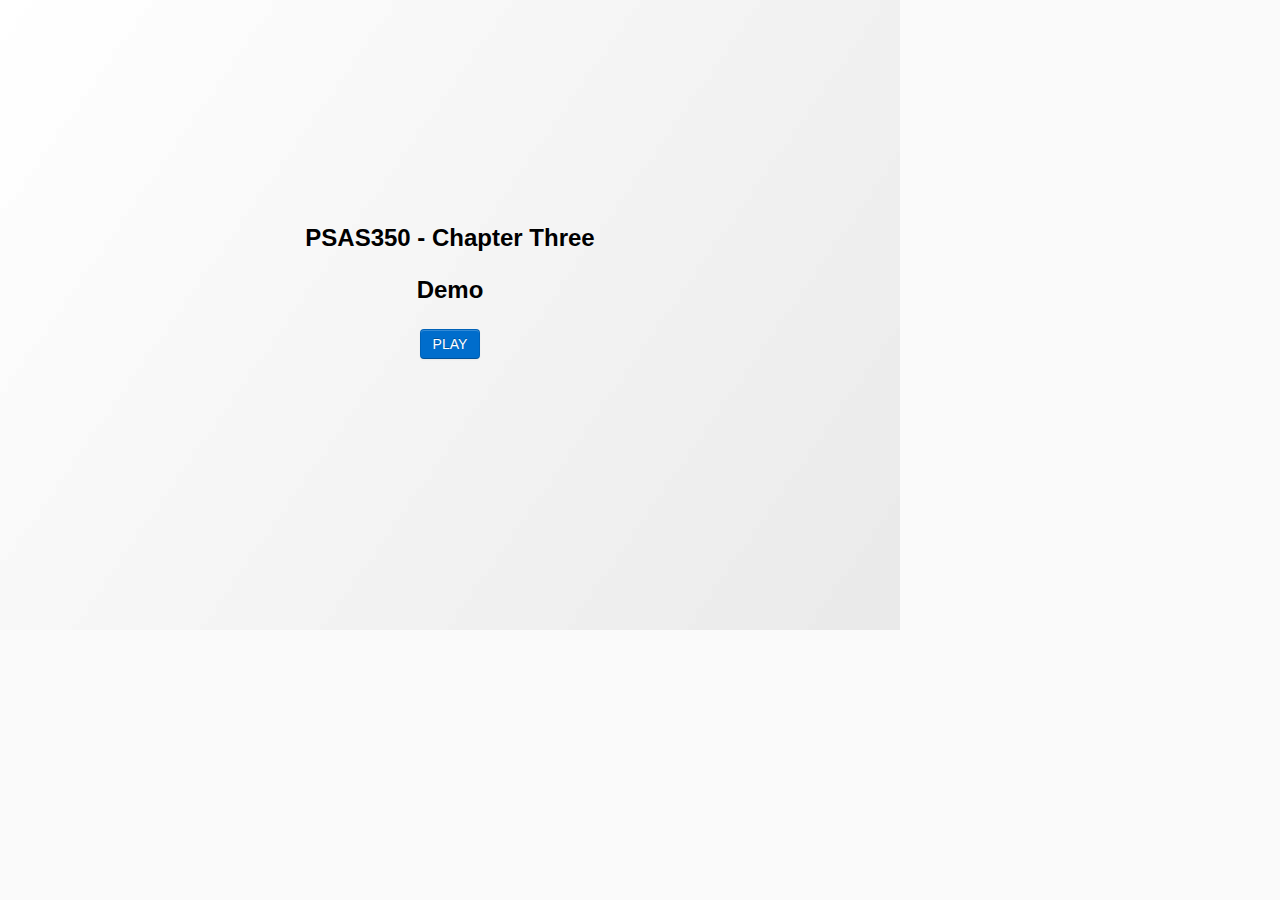
<file: version1/index.html>
<!DOCTYPE HTML>
<html>
<head>
<meta charset="UTF-8">
<title>Storybook+</title>
<link href="assets/css/storybookPlus.css" rel="stylesheet" type="text/css" media="all" />
<link href="assets/css/fancybox/jquery.fancybox.min.css" rel="stylesheet" type="text/css" media="screen" />
<link href="assets/css/browser-detection.min.css" rel="stylesheet" type="text/css" />
<link href="assets/htmlPlayer/mediaelementplayer.min.css" rel="stylesheet" />
</head>
<body>
<noscript>
<h1>JavaScript is disabled.</h1>
<p>For full functionality of this web page, it is necessary to enable JavaScript.<br /><a href="http://www.enable-javascript.com/" target="_blank">Instructions on how to enable JavaScript in your web browser.</a></p>
</noscript>
<div id="storybook_plus_wrapper">
    <div id="errorMsg"></div>
    <div id="player">
        <header><span id="lessonTitle"></span><span id="instructorName"></span><span><a id="info" class="infoIcn" href="#profile"></a></span></header>
        <div id="content">
            <div id="slideNote">
                <div id="slide" class="loading"></div>
                <div id="note"></div>
                <div id="control"><span id="leftBtn"></span><span id="rightBtn"></span><span id="currentStatus"></span><span id="fontMinusBtn"></span><span id="fontSizeIndicator"></span><span id="fontPlusBtn"></span></div>
            </div>
            <div id="toc">
                <ol id="selectable">
                </ol>
            </div>
        </div>
        <div style="display:none">
            <div id="profile">
                <div id="photo"></div>
                <div id="bio"></div>
            </div>
        </div>
    </div>
</div>
<script src="assets/scripts/jquery-1.8.3.min.js" type="text/javascript"></script> 
<script src="assets/scripts/jquery-ui-1.8.18.custom.min.js" type="text/javascript"></script> 
<script src="assets/scripts/jquery.fancybox.pack.js" type="text/javascript"></script> 
<script src="assets/scripts/browser-detection.min.js"></script> 
<script src="assets/htmlPlayer/mediaelement-and-player.min.js"></script> 
<script src="assets/scripts/storybookPlus.js" type="text/javascript"></script>
</body>
</html>
</file>
<file: version1/assets/css/storybookPlus.css>
body {
	margin:0px;
	background-color:#FAFAFA;
	float: left;
	clear: both;
}
#storybook_plus_wrapper {
	position:relative;
	width:900px;
	/*height:auto;*/
	font-family:Arial, Helvetica, sans-serif;
	font-size:14px;
	line-height:17px;
	font-weight:normal;
	color:#000;
	/*margin:0 auto;*/
	float:left;
	clear: both;
}
#preloader {
	text-align:center;
}
#errorMsg {
	color:#f00;
}
#player {
	position:relative;
	display:none;
	float: left;
	clear: both;
}
#splash_screen {
	position:absolute;
	z-index:99;
	width:500px;
	height:230px;
	padding:200px;
	top:0;
	left:0;
	text-align:center;
	background-color:#ffffff;
	background-position:top left;
	background-repeat:no-repeat;
	cursor:pointer;
}
#splash_screen p {
	font-size:24px;
	line-height:28px;
	font-weight:bold;
}

#splash_screen .btn {
  -moz-border-bottom-colors: none;
  -moz-border-image: none;
  -moz-border-left-colors: none;
  -moz-border-right-colors: none;
  -moz-border-top-colors: none;
  border-radius: 4px 4px 4px 4px;
  border-style: solid;
  border-width: 1px;
  box-shadow: 0 1px 0 rgba(255, 255, 255, 0.2) inset, 0 1px 2px rgba(0, 0, 0, 0.05);
  cursor: pointer;
  display: inline-block;
  font-size: 14px;
  line-height: 20px;
  margin-bottom: 0;
  padding: 4px 12px;
  text-align: center;
  vertical-align: middle;
}

#splash_screen .btn.btn-danger {
  background-color: #DA4F49;
  background-image: -moz-linear-gradient(center top , #EE5F5B, #BD362F);
  background-repeat: repeat-x;
  border-color: rgba(0, 0, 0, 0.1) rgba(0, 0, 0, 0.1) rgba(0, 0, 0, 0.25);
  color: #FFFFFF;
  text-shadow: 0 -1px 0 rgba(0, 0, 0, 0.25);
}
#splash_screen .btn.btn-primary {
  background-color: #006DCC;
  background-image: -moz-linear-gradient(center top , #0088CC, #0044CC);
  background-repeat: repeat-x;
  border-color: rgba(0, 0, 0, 0.1) rgba(0, 0, 0, 0.1) rgba(0, 0, 0, 0.25);
  color: #FFFFFF;
  text-shadow: 0 -1px 0 rgba(0, 0, 0, 0.25);
}
header {
	width:870px;
	height:25px;
	color:#FFF;
	font-size:16px;
	font-weight:bold;
	padding-top:5px;
	padding-left:15px;
	padding-right:15px;
	background-color: #000000;
	background: #4c4c4c; /* Old browsers */
	background: -moz-linear-gradient(top, #4c4c4c 0%, #2c2c2c 50%, #000000 51%, #131313 100%); /* FF3.6+ */
	background: -webkit-gradient(linear, left top, left bottom, color-stop(0%, #4c4c4c), color-stop(50%, #2c2c2c), color-stop(51%, #000000), color-stop(100%, #131313)); /* Chrome,Safari4+ */
	background: -webkit-linear-gradient(top, #4c4c4c 0%, #2c2c2c 50%, #000000 51%, #131313 100%); /* Chrome10+,Safari5.1+ */
	background: -o-linear-gradient(top, #4c4c4c 0%, #2c2c2c 50%, #000000 51%, #131313 100%); /* Opera 11.10+ */
	background: -ms-linear-gradient(top, #4c4c4c 0%, #2c2c2c 50%, #000000 51%, #131313 100%); /* IE10+ */
	background: linear-gradient(top, #4c4c4c 0%, #2c2c2c 50%, #000000 51%, #131313 100%); /* W3C */
 	filter: progid:DXImageTransform.Microsoft.gradient( startColorstr='#4c4c4c', endColorstr='#131313', GradientType=0 ); /* IE6-9 */
}
header #lessonTitle {
	display:inline-block;
	width:410px;
	margin-right:15px;
	float:left;
}
header #instructorName {
	display:inline-block;
	width:410px;
	text-align:right;
	margin-right:15px;
	float:left;
}
header #instructorName a, header #instructorName a:visited, header #instructorName a:hover {
	color:#fff;
	text-decoration:none;
}
header .infoIcn {
	display:inline-block;
	width:20px;
	height:20px;
	background-image:url(../img/info.png);
	background-repeat:no-repeat;
	cursor:pointer;
}
header .infoIcn:active {
	background-position:-20px 0px;
}
#content {
	width:900px;
	/*height:auto;*/
	float: left;
	clear: both;
}
#slideNote {
	width:71.1%;
	float:left;
}
#slide {
	position:relative;
	width:100%;
	height:360px;
	/*border-left:1px solid #ccc;*/
	overflow:hidden;
}
#slide img{
	width:640px;
	height:360px;
}
#slide.loading {
	background:/*url(../img/spinner.gif) no-repeat center center,*/ #fff;
}
#magnifyIcon {
	display:none;
	position:absolute;
	width:40px;
	height:40px;
	bottom:10px;
	right:10px;
	background-image:url(../img/magnify.png);
	background-repeat:no-repeat;
	background-position:top left;
	cursor:pointer;
}
#toc {
	width:28.9%;
	height:599px;
	float:left;
	/*border-left:#ccc solid 1px;
	border-right:#ccc solid 1px;*/
	border-bottom:#ccc solid 1px;
	background-color:#fff;
	overflow:auto;
}
#control {
	width:100%;
	height:38px;
	float:left;
	border-top:#CCC solid 1px;
	border-bottom:#CCC solid 1px;
	/*border-left:#CCC solid 1px;*/
	background-color: #ffffff; /* Old browsers */
	background: -moz-linear-gradient(top, #ffffff 0%, #ffffff 24%, #dddddd 100%); /* FF3.6+ */
	background: -webkit-gradient(linear, left top, left bottom, color-stop(0%, #ffffff), color-stop(24%, #ffffff), color-stop(100%, #dddddd)); /* Chrome,Safari4+ */
	background: -webkit-linear-gradient(top, #ffffff 0%, #ffffff 24%, #dddddd 100%); /* Chrome10+,Safari5.1+ */
	background: -o-linear-gradient(top, #ffffff 0%, #ffffff 24%, #dddddd 100%); /* Opera 11.10+ */
	background: -ms-linear-gradient(top, #ffffff 0%, #ffffff 24%, #dddddd 100%); /* IE10+ */
	background: linear-gradient(top, #ffffff 0%, #ffffff 24%, #dddddd 100%); /* W3C */
	filter: progid:DXImageTransform.Microsoft.gradient( startColorstr='#ffffff', endColorstr='#dddddd', GradientType=0 ); /* IE6-9 */
}
#rightBtn {
	display:block;
	float:left;
	width:10%;
	height:38px;
	/*border-right:#CCC solid 1px;
	background-image:url(../img/arrows.png);
	background-repeat: no-repeat;
	background-position: -40px top;*/
	background: url(../img/arrows.png) no-repeat -40px top,
		url(../img/border_line.png) no-repeat top right;
	cursor:pointer;
}
#rightBtn:active {
	background: url(../img/arrows.png) no-repeat -40px -40px, #dddddd; /* Old browsers */
	background: url(../img/arrows.png) no-repeat -40px -40px, -moz-linear-gradient(top, #dddddd 0%, #dddddd 24%, #ffffff 100%); /* FF3.6+ */
	background: url(../img/arrows.png) no-repeat -40px -40px, -webkit-gradient(linear, left top, left bottom, color-stop(0%, #dddddd), color-stop(24%, #dddddd), color-stop(100%, #ffffff)); /* Chrome,Safari4+ */
	background: url(../img/arrows.png) no-repeat -40px -40px, -webkit-linear-gradient(top, #dddddd 0%, #dddddd 24%, #ffffff 100%); /* Chrome10+,Safari5.1+ */
	background: url(../img/arrows.png) no-repeat -40px -40px, -o-linear-gradient(top, #dddddd 0%, #dddddd 24%, #ffffff 100%); /* Opera 11.10+ */
	background: url(../img/arrows.png) no-repeat -40px -40px, -ms-linear-gradient(top, #dddddd 0%, #dddddd 24%, #ffffff 100%); /* IE10+ */
	background: url(../img/arrows.png) no-repeat -40px -40px, linear-gradient(top, #dddddd 0%, #dddddd 24%, #ffffff 100%); /* W3C */
	filter: progid:DXImageTransform.Microsoft.gradient( startColorstr='#dddddd', endColorstr='#ffffff', GradientType=0 ); /* IE6-9 */
}
#leftBtn {
	display:block;
	float:left;
	width:10%;
	height:38px;
	/*border-right:#CCC solid 1px;
	border-left: #ccc solid 1px;
	background-image:url(../img/arrows.png);
	background-repeat: no-repeat;
	background-position: 5px top;*/
	background: url(../img/arrows.png) no-repeat 5px top,
		url(../img/border_line.png) no-repeat top right,
		url(../img/border_line.png) no-repeat top left;
	cursor:pointer;
}
#leftBtn:active {
	background: url(../img/arrows.png) no-repeat 5px -40px, #dddddd; /* Old browsers */
	background: url(../img/arrows.png) no-repeat 5px -40px, -moz-linear-gradient(top, #dddddd 0%, #dddddd 24%, #ffffff 100%); /* FF3.6+ */
	background: url(../img/arrows.png) no-repeat 5px -40px, -webkit-gradient(linear, left top, left bottom, color-stop(0%, #dddddd), color-stop(24%, #dddddd), color-stop(100%, #ffffff)); /* Chrome,Safari4+ */
	background: url(../img/arrows.png) no-repeat 5px -40px, -webkit-linear-gradient(top, #dddddd 0%, #dddddd 24%, #ffffff 100%); /* Chrome10+,Safari5.1+ */
	background: url(../img/arrows.png) no-repeat 5px -40px, -o-linear-gradient(top, #dddddd 0%, #dddddd 24%, #ffffff 100%); /* Opera 11.10+ */
	background: url(../img/arrows.png) no-repeat 5px -40px, -ms-linear-gradient(top, #dddddd 0%, #dddddd 24%, #ffffff 100%); /* IE10+ */
	background: url(../img/arrows.png) no-repeat 5px -40px, linear-gradient(top, #dddddd 0%, #dddddd 24%, #ffffff 100%); /* W3C */
	filter: progid:DXImageTransform.Microsoft.gradient( startColorstr='#dddddd', endColorstr='#ffffff', GradientType=0 ); /* IE6-9 */
}
#currentStatus {
	display:block;
	float:left;
	width:40%;
	height:26px;
	font-size:16px;
	font-weight:bold;
	padding: 12px 10px 0px 10px;
	text-transform:uppercase;
	/*border-right:#CCC solid 1px;*/
	background:url(../img/border_line.png) no-repeat top right;
}
#fontMinusBtn {
	display:block;
	float:left;
	width:10%;
	height:38px;
	/*border-right:#CCC solid 1px;
	background-image:url(../img/font.png);
	background-repeat: no-repeat;
	background-position: 6px top;*/
	background: url(../img/font.png) no-repeat 6px top,
		url(../img/border_line.png) no-repeat top right;
	cursor:pointer;
}
#fontMinusBtn:active {
	background: url(../img/font.png) no-repeat 6px -40px, #dddddd; /* Old browsers */
	background: url(../img/font.png) no-repeat 6px -40px, -moz-linear-gradient(top, #dddddd 0%, #dddddd 24%, #ffffff 100%); /* FF3.6+ */
	background: url(../img/font.png) no-repeat 6px -40px, -webkit-gradient(linear, left top, left bottom, color-stop(0%, #dddddd), color-stop(24%, #dddddd), color-stop(100%, #ffffff)); /* Chrome,Safari4+ */
	background: url(../img/font.png) no-repeat 6px -40px, -webkit-linear-gradient(top, #dddddd 0%, #dddddd 24%, #ffffff 100%); /* Chrome10+,Safari5.1+ */
	background: url(../img/font.png) no-repeat 6px -40px, -o-linear-gradient(top, #dddddd 0%, #dddddd 24%, #ffffff 100%); /* Opera 11.10+ */
	background: url(../img/font.png) no-repeat 6px -40px, -ms-linear-gradient(top, #dddddd 0%, #dddddd 24%, #ffffff 100%); /* IE10+ */
	background: url(../img/font.png) no-repeat 6px -40px, linear-gradient(top, #dddddd 0%, #dddddd 24%, #ffffff 100%); /* W3C */
	filter: progid:DXImageTransform.Microsoft.gradient( startColorstr='#dddddd', endColorstr='#ffffff', GradientType=0 ); /* IE6-9 */
}
#fontSizeIndicator {
	display:block;
	float:left;
	width:16.85%;
	height:26px;
	text-align:center;
	font-size:18px;
	padding-top:12px;
}
#fontPlusBtn {
	display:block;
	float:left;
	width:10%;
	height:38px;
	/*border-left:#CCC solid 1px;
	border-right: #CCC solid 1px;
	background-image:url(../img/font.png);
	background-repeat: no-repeat;
	background-position: -44px top;*/
	background: url(../img/font.png) no-repeat -44px top,
		url(../img/border_line.png) no-repeat top right,
		url(../img/border_line.png) no-repeat top left;
	cursor:pointer;
}
#fontPlusBtn:active {
	background: url(../img/font.png) no-repeat -44px -40px, #dddddd; /* Old browsers */
	background: url(../img/font.png) no-repeat -44px -40px,-moz-linear-gradient(top, #dddddd 0%, #dddddd 24%, #ffffff 100%); /* FF3.6+ */
	background: url(../img/font.png) no-repeat -44px -40px,-webkit-gradient(linear, left top, left bottom, color-stop(0%, #dddddd), color-stop(24%, #dddddd), color-stop(100%, #ffffff)); /* Chrome,Safari4+ */
	background: url(../img/font.png) no-repeat -44px -40px,-webkit-linear-gradient(top, #dddddd 0%, #dddddd 24%, #ffffff 100%); /* Chrome10+,Safari5.1+ */
	background: url(../img/font.png) no-repeat -44px -40px,-o-linear-gradient(top, #dddddd 0%, #dddddd 24%, #ffffff 100%); /* Opera 11.10+ */
	background: url(../img/font.png) no-repeat -44px -40px,-ms-linear-gradient(top, #dddddd 0%, #dddddd 24%, #ffffff 100%); /* IE10+ */
	background: url(../img/font.png) no-repeat -44px -40px,linear-gradient(top, #dddddd 0%, #dddddd 24%, #ffffff 100%); /* W3C */
	filter: progid:DXImageTransform.Microsoft.gradient( startColorstr='#dddddd', endColorstr='#ffffff', GradientType=0 ); /* IE6-9 */
}
#profile {
	background:rgba(0,0,0,.75);
	color:#fff;
	padding:10px;
	width:600px;
	height:300px;
	float:left;
	clear:both;
}
#photo {
	float:left;
	width:200px;
	height:300px;
}
#photo img{
	display: block;
	margin:0 auto;
	padding: 0;
	max-height: 300px;
	max-width: 200px;
}
#bio {
	float:left;
	width:380px;
	height:300px;
	margin-left:10px;
	padding-right:10px;
	overflow:auto;
}
footer {
	float:left;
	clear:both;
	margin-top:17px;
}
#progressing {
	position:absolute;
	top:155px;
	left:295px;
	width:50px;
	height:50px;
	background:url(../img/spinner.gif) no-repeat center center, rgb(255,255,255);
	z-index:99;
}
mono {
	font-family:"Courier New", Courier, monospace;
}
#quiz {
	position:relative;
	width:640px;
	height:360px;
	background-image:url(../img/noisy-texture.png);
	background-color:#EBEBEB;
}
#quiz .header{
	width:622px;
	height:15px;
	max-height:17px;
	padding:9px 9px;
	background-image:url(../img/quiz_bg.png);
	background-color:#ccc;
	color:#000;
	text-transform:uppercase;
	font-weight:bold;
	font-size:14px;
}
#quiz .question{
	height:auto;
	max-height:101px;
	padding:16px 20px 20px 20px;
	font-size:18px;
	font-weight:bold;
	line-height:24px;
	margin:0;
}
#quiz .answerArea {
	height:auto;
	max-height:137px;
	padding:0px 20px;
	margin:0;
}
#quiz label {
	display:block;
	margin:0px 0px 10px 0px;
	font-family:Arial, Helvetica, sans-serif;
	font-size:16px;
	color:#000;
}
#quiz textarea {
	font-family:Arial, Helvetica, sans-serif;
	width:588px;
	height:108px;
	padding:5px;
	font-size:16px;
	color:#000;
	resize:none;
}
#quiz .submitArea {
	position:absolute;
	bottom:0;
	width:622px;
	height:32px;
	text-align:right;
	padding:9px;
	background-color:#333;
	background-image:url(../img/noisy-texture.png);
}
#quiz .submitArea button {
	background-color: #5BB75B;
	background-image: -moz-linear-gradient(center top , #62C462, #51A351);
	background-repeat: repeat-x;
	border-color: rgba(0, 0, 0, 0.1) rgba(0, 0, 0, 0.1) rgba(0, 0, 0, 0.25);
	color: #FFFFFF;
	text-shadow: 0 -1px 0 rgba(0, 0, 0, 0.25);
  -moz-border-bottom-colors: none;
  -moz-border-image: none;
  -moz-border-left-colors: none;
  -moz-border-right-colors: none;
  -moz-border-top-colors: none;
  border-radius: 4px 4px 4px 4px;
  border-style: solid;
  border-width: 1px;
  box-shadow: 0 1px 0 rgba(255, 255, 255, 0.2) inset, 0 1px 2px rgba(0, 0, 0, 0.05);
  cursor: pointer;
  display: inline-block;
  font-size: 14px;
  line-height: 20px;
  margin-bottom: 0;
  padding: 4px 12px;
  text-align: center;
  vertical-align: middle;
}
#quiz .quizCorrect, #quiz .quizIncorrect {
	font-weight:bold;
	font-size:18px;
	text-align:center;
}
#quiz .quizCorrect {
	color:#090;
	
}
#quiz .quizIncorrect {
	color:#F00;
}
#quiz .feedback {
	padding:0px 20px;
}
/* Table of content selection */
#selectabe { width:258px; float:left; clear:both; }
#selectable .ui-selecting { background: #0099FF; }
#selectable .ui-selected { background: #0099FF; color: white; }
#selectable { list-style:none; margin:0px; padding:0px; overflow-x: hidden; }
#selectable li { width:100%; margin: 0px; padding: 5px 0px 5px 0px; height: auto; cursor:pointer; float:left; clear:both; }
#selectable li:hover { background: #0099FF; color: white; }
/* NOTE STYLES */
#note {
	font-family:Arial, Helvetica, sans-serif;
	width:629px;
	height:189px;
	font-size:16px;
	line-height:20px;
	border-top:#ccc solid 1px;
	border-right:1px solid #ccc;
	background-color:#fff;
	padding:5px;
	overflow:auto;
	float:left;
}
#note b, #note strong {
	font-weight:bold;
}
#note i, #note em {
	font-style:italic;
}
#note p a, #note p a:visited {
	color:#0000FF;
	text-decoration:underline;
}
#note a:hover {
	text-decoration:none;
}
#note p {
	font-size:14px;
	line-height:18px;
	margin:0px 0px 10px 0px;
}
#note h1, #note h2, #note h3, #note h4, #note h5, #note h6 {
	font-weight:bold;
	margin:10px 0;
}
#note h1 {
	font-size:20px;
	line-height:24px;
}
#note h2 {
	font-size:18px;
	line-height:22px;
}
#note h3, #note h4, #note h5, #note h6 {
	font-size:16px;
	line-height:20px;
}

/* NO JAVASCRIPT ERROR */
noscript {
	display:block;
	margin:15px;
}
noscript h1 {
	font-size:24px;
	color:#900;
	margin:10px 0px;
}
noscript p {
	font-size:16px;
	margin:10px 0px;
}
</file>
<file: version1/assets/css/browser-detection.min.css>
#browser-detection{background:#fffff3;color:#333;position:absolute;padding:10px 15px;font-size:13px;font-family:Arial,Tahoma,sans-serif;border-radius:5px;border:1px solid #d6d6c1;-moz-border-radius:5px;width:700px;z-index:1001}#browser-detection P{margin:0;padding:0;background:transparent;line-height:135%;width:auto;float:none;border:0;text-align:left}#browser-detection P.bd-title{padding-top:0;font-size:25px;line-height:100%}#browser-detection P.bd-notice{padding-bottom:5px;padding-top:5px}#browser-detection SPAN.bd-highlight{color:#b50e0e}#browser-detection A#browser-detection-close{width:15px;height:15px;outline:0;position:absolute;right:10px;top:10px;text-indent:-500em;line-height:100%;background:url(../img/browserdetection/close.gif) no-repeat center center}#browser-detection A#browser-detection-close:hover{background-color:#f5f5dc}#browser-detection UL.bd-browsers-list,#browser-detection UL.bd-browsers-list LI,#browser-detection UL.bd-skip-buttons,#browser-detection UL.bd-skip-buttons LI{padding:0;margin:0;float:left;list-style:none}#browser-detection UL.bd-browsers-list{clear:both;margin-top:3px;padding:7px 0;border-top:1px solid #f5f5dc;border-bottom:1px solid #f5f5dc;width:100%}#browser-detection UL.bd-browsers-list LI{text-align:left}#browser-detection UL.bd-browsers-list LI A{width:60px;height:55px;display:block;color:#666;padding:10px 10px 0 65px;text-decoration:none}#browser-detection UL.bd-browsers-list LI A:hover{text-decoration:underline}#browser-detection UL.bd-browsers-list LI.firefox A{background:url(../img/browserdetection/firefox.png) no-repeat left top}#browser-detection UL.bd-browsers-list LI.chrome A{background:url(../img/browserdetection/chrome.png) no-repeat left top}#browser-detection UL.bd-browsers-list LI.safari A{background:url(../img/browserdetection/safari.gif) no-repeat left top}#browser-detection UL.bd-browsers-list LI.opera A{background:url(../img/browserdetection/opera.gif) no-repeat left top}#browser-detection UL.bd-browsers-list LI.msie A{background:url(../img/browserdetection/msie.gif) no-repeat left top}#browser-detection UL.bd-skip-buttons{margin-top:10px}#browser-detection UL.bd-skip-buttons LI{display:inline;margin-right:10px}#browser-detection UL.bd-skip-buttons LI BUTTON{font-size:13px}#browser-detection DIV.bd-poweredby{font-size:9px;position:absolute;bottom:10px;right:10px;font-style:italic}#browser-detection DIV.bd-poweredby,#browser-detection DIV.bd-poweredby A{color:#aaa}#browser-detection DIV.bd-poweredby A{text-decoration:underline}#browser-detection DIV.bd-poweredby A:hover{text-decoration:none}#black_overlay{position:absolute;top:0;left:0;width:100%;height:100%;background-color:black;z-index:1000;-moz-opacity:.8;opacity:.80;filter:alpha(opacity=80)}
</file>
<file: version1/assets/htmlPlayer/mediaelementplayer.min.css>
.mejs-container{position:relative;background:#000;font-family:Helvetica,Arial;text-align:left;vertical-align:top;text-indent:0;}.me-plugin{position:absolute;}.mejs-embed,.mejs-embed body{width:100%;height:100%;margin:0;padding:0;background:#000;overflow:hidden;}.mejs-container-fullscreen{position:fixed;left:0;top:0;right:0;bottom:0;overflow:hidden;z-index:1000;}.mejs-container-fullscreen .mejs-mediaelement,.mejs-container-fullscreen video{width:100%;height:100%;}.mejs-background{position:absolute;top:0;left:0;}.mejs-mediaelement{position:absolute;top:0;left:0;width:100%;height:100%;}.mejs-poster{position:absolute;top:0;left:0;}.mejs-poster img{border:0;padding:0;border:0;display:block;}.mejs-overlay{position:absolute;top:0;left:0;}.mejs-overlay-play{cursor:pointer;}.mejs-overlay-button{position:absolute;top:50%;left:50%;width:100px;height:100px;margin:-50px 0 0 -50px;background:url(bigplay.png) no-repeat;}.no-svg .mejs-overlay-button{background-image:url(bigplay.png);}.mejs-overlay:hover .mejs-overlay-button{background-position:0 -100px;}.mejs-overlay-loading{position:absolute;top:50%;left:50%;width:80px;height:80px;margin:-40px 0 0 -40px;background:#333;background:url(background.png);background:rgba(0,0,0,0.9);background:-webkit-gradient(linear,0% 0,0% 100%,from(rgba(50,50,50,0.9)),to(rgba(0,0,0,0.9)));background:-webkit-linear-gradient(top,rgba(50,50,50,0.9),rgba(0,0,0,0.9));background:-moz-linear-gradient(top,rgba(50,50,50,0.9),rgba(0,0,0,0.9));background:-o-linear-gradient(top,rgba(50,50,50,0.9),rgba(0,0,0,0.9));background:-ms-linear-gradient(top,rgba(50,50,50,0.9),rgba(0,0,0,0.9));background:linear-gradient(rgba(50,50,50,0.9),rgba(0,0,0,0.9));}.mejs-overlay-loading span{display:block;width:80px;height:80px;background:transparent url(loading.gif) 50% 50% no-repeat;}.mejs-container .mejs-controls{position:absolute;background:none;list-style-type:none;margin:0;padding:0;bottom:0;left:0;background:url(background.png);background:rgba(0,0,0,0.7);background:-webkit-gradient(linear,0% 0,0% 100%,from(rgba(50,50,50,0.7)),to(rgba(0,0,0,0.7)));background:-webkit-linear-gradient(top,rgba(50,50,50,0.7),rgba(0,0,0,0.7));background:-moz-linear-gradient(top,rgba(50,50,50,0.7),rgba(0,0,0,0.7));background:-o-linear-gradient(top,rgba(50,50,50,0.7),rgba(0,0,0,0.7));background:-ms-linear-gradient(top,rgba(50,50,50,0.7),rgba(0,0,0,0.7));background:linear-gradient(rgba(50,50,50,0.7),rgba(0,0,0,0.7));height:30px;width:100%;}.mejs-container .mejs-controls div{list-style-type:none;background-image:none;display:block;float:left;margin:0;padding:0;width:26px;height:26px;font-size:11px;line-height:11px;background:0;font-family:Helvetica,Arial;border:0;}.mejs-controls .mejs-button button{cursor:pointer;display:block;font-size:0;line-height:0;text-decoration:none;margin:7px 5px;padding:0;position:absolute;height:16px;width:16px;border:0;background:transparent url(controls.png) no-repeat;}.no-svg .mejs-controls .mejs-button button{background-image:url(controls.png);}.mejs-controls .mejs-button button:focus{outline:solid 1px yellow;}.mejs-container .mejs-controls .mejs-time{color:#fff;display:block;height:17px;width:auto;padding:8px 3px 0 3px;overflow:hidden;text-align:center;padding:auto 4px;-moz-box-sizing:content-box;-webkit-box-sizing:content-box;box-sizing:content-box;}.mejs-container .mejs-controls .mejs-time span{font-size:11px;color:#fff;line-height:12px;display:block;float:left;margin:1px 2px 0 0;width:auto;}.mejs-controls .mejs-play button{background-position:0 0;}.mejs-controls .mejs-pause button{background-position:0 -16px;}.mejs-controls .mejs-stop button{background-position:-112px 0;}.mejs-controls div.mejs-time-rail{width:200px;padding-top:5px;}.mejs-controls .mejs-time-rail span{display:block;position:absolute;width:180px;height:10px;-webkit-border-radius:2px;-moz-border-radius:2px;border-radius:2px;cursor:pointer;}.mejs-controls .mejs-time-rail .mejs-time-total{margin:5px;background:#333;background:rgba(50,50,50,0.8);background:-webkit-gradient(linear,0% 0,0% 100%,from(rgba(30,30,30,0.8)),to(rgba(60,60,60,0.8)));background:-webkit-linear-gradient(top,rgba(30,30,30,0.8),rgba(60,60,60,0.8));background:-moz-linear-gradient(top,rgba(30,30,30,0.8),rgba(60,60,60,0.8));background:-o-linear-gradient(top,rgba(30,30,30,0.8),rgba(60,60,60,0.8));background:-ms-linear-gradient(top,rgba(30,30,30,0.8),rgba(60,60,60,0.8));background:linear-gradient(rgba(30,30,30,0.8),rgba(60,60,60,0.8));}.mejs-controls .mejs-time-rail .mejs-time-buffering{width:100%;background-image:-o-linear-gradient(-45deg,rgba(255,255,255,0.15) 25%,transparent 25%,transparent 50%,rgba(255,255,255,0.15) 50%,rgba(255,255,255,0.15) 75%,transparent 75%,transparent);background-image:-webkit-gradient(linear,0 100%,100% 0,color-stop(0.25,rgba(255,255,255,0.15)),color-stop(0.25,transparent),color-stop(0.5,transparent),color-stop(0.5,rgba(255,255,255,0.15)),color-stop(0.75,rgba(255,255,255,0.15)),color-stop(0.75,transparent),to(transparent));background-image:-webkit-linear-gradient(-45deg,rgba(255,255,255,0.15) 25%,transparent 25%,transparent 50%,rgba(255,255,255,0.15) 50%,rgba(255,255,255,0.15) 75%,transparent 75%,transparent);background-image:-moz-linear-gradient(-45deg,rgba(255,255,255,0.15) 25%,transparent 25%,transparent 50%,rgba(255,255,255,0.15) 50%,rgba(255,255,255,0.15) 75%,transparent 75%,transparent);background-image:-ms-linear-gradient(-45deg,rgba(255,255,255,0.15) 25%,transparent 25%,transparent 50%,rgba(255,255,255,0.15) 50%,rgba(255,255,255,0.15) 75%,transparent 75%,transparent);background-image:linear-gradient(-45deg,rgba(255,255,255,0.15) 25%,transparent 25%,transparent 50%,rgba(255,255,255,0.15) 50%,rgba(255,255,255,0.15) 75%,transparent 75%,transparent);-webkit-background-size:15px 15px;-moz-background-size:15px 15px;-o-background-size:15px 15px;background-size:15px 15px;-webkit-animation:buffering-stripes 2s linear infinite;-moz-animation:buffering-stripes 2s linear infinite;-ms-animation:buffering-stripes 2s linear infinite;-o-animation:buffering-stripes 2s linear infinite;animation:buffering-stripes 2s linear infinite;}@-webkit-keyframes buffering-stripes{from{background-position:0 0;}to{background-position:30px 0;}}@-moz-keyframes buffering-stripes{from{background-position:0 0;}to{background-position:30px 0;}}@-ms-keyframes buffering-stripes{from{background-position:0 0;}to{background-position:30px 0;}}@-o-keyframes buffering-stripes{from{background-position:0 0;}to{background-position:30px 0;}}@keyframes buffering-stripes{from{background-position:0 0;}to{background-position:30px 0;}}.mejs-controls .mejs-time-rail .mejs-time-loaded{background:#3caac8;background:rgba(60,170,200,0.8);background:-webkit-gradient(linear,0% 0,0% 100%,from(rgba(44,124,145,0.8)),to(rgba(78,183,212,0.8)));background:-webkit-linear-gradient(top,rgba(44,124,145,0.8),rgba(78,183,212,0.8));background:-moz-linear-gradient(top,rgba(44,124,145,0.8),rgba(78,183,212,0.8));background:-o-linear-gradient(top,rgba(44,124,145,0.8),rgba(78,183,212,0.8));background:-ms-linear-gradient(top,rgba(44,124,145,0.8),rgba(78,183,212,0.8));background:linear-gradient(rgba(44,124,145,0.8),rgba(78,183,212,0.8));width:0;}.mejs-controls .mejs-time-rail .mejs-time-current{width:0;background:#fff;background:rgba(255,255,255,0.8);background:-webkit-gradient(linear,0% 0,0% 100%,from(rgba(255,255,255,0.9)),to(rgba(200,200,200,0.8)));background:-webkit-linear-gradient(top,rgba(255,255,255,0.9),rgba(200,200,200,0.8));background:-moz-linear-gradient(top,rgba(255,255,255,0.9),rgba(200,200,200,0.8));background:-o-linear-gradient(top,rgba(255,255,255,0.9),rgba(200,200,200,0.8));background:-ms-linear-gradient(top,rgba(255,255,255,0.9),rgba(200,200,200,0.8));background:linear-gradient(rgba(255,255,255,0.9),rgba(200,200,200,0.8));}.mejs-controls .mejs-time-rail .mejs-time-handle{display:none;position:absolute;margin:0;width:10px;background:#fff;-webkit-border-radius:5px;-moz-border-radius:5px;border-radius:5px;cursor:pointer;border:solid 2px #333;top:-2px;text-align:center;}.mejs-controls .mejs-time-rail .mejs-time-float{position:absolute;display:none;background:#eee;width:36px;height:17px;border:solid 1px #333;top:-26px;margin-left:-18px;text-align:center;color:#111;}.mejs-controls .mejs-time-rail .mejs-time-float-current{margin:2px;width:30px;display:block;text-align:center;left:0;}.mejs-controls .mejs-time-rail .mejs-time-float-corner{position:absolute;display:block;width:0;height:0;line-height:0;border:solid 5px #eee;border-color:#eee transparent transparent transparent;-webkit-border-radius:0;-moz-border-radius:0;border-radius:0;top:15px;left:13px;}.mejs-long-video .mejs-controls .mejs-time-rail .mejs-time-float{width:48px;}.mejs-long-video .mejs-controls .mejs-time-rail .mejs-time-float-current{width:44px;}.mejs-long-video .mejs-controls .mejs-time-rail .mejs-time-float-corner{left:18px;}.mejs-controls .mejs-fullscreen-button button{background-position:-32px 0;}.mejs-controls .mejs-unfullscreen button{background-position:-32px -16px;}.mejs-controls .mejs-mute button{background-position:-16px -16px;}.mejs-controls .mejs-unmute button{background-position:-16px 0;}.mejs-controls .mejs-volume-button{position:relative;}.mejs-controls .mejs-volume-button .mejs-volume-slider{display:none;height:115px;width:25px;background:url(background.png);background:rgba(50,50,50,0.7);-webkit-border-radius:0;-moz-border-radius:0;border-radius:0;top:-115px;left:0;z-index:1;position:absolute;margin:0;}.mejs-controls .mejs-volume-button:hover{-webkit-border-radius:0 0 4px 4px;-moz-border-radius:0 0 4px 4px;border-radius:0 0 4px 4px;}.mejs-controls .mejs-volume-button .mejs-volume-slider .mejs-volume-total{position:absolute;left:11px;top:8px;width:2px;height:100px;background:#ddd;background:rgba(255,255,255,0.5);margin:0;}.mejs-controls .mejs-volume-button .mejs-volume-slider .mejs-volume-current{position:absolute;left:11px;top:8px;width:2px;height:100px;background:#ddd;background:rgba(255,255,255,0.9);margin:0;}.mejs-controls .mejs-volume-button .mejs-volume-slider .mejs-volume-handle{position:absolute;left:4px;top:-3px;width:16px;height:6px;background:#ddd;background:rgba(255,255,255,0.9);cursor:N-resize;-webkit-border-radius:1px;-moz-border-radius:1px;border-radius:1px;margin:0;}.mejs-controls div.mejs-horizontal-volume-slider{height:26px;width:60px;position:relative;}.mejs-controls .mejs-horizontal-volume-slider .mejs-horizontal-volume-total{position:absolute;left:0;top:11px;width:50px;height:8px;margin:0;padding:0;font-size:1px;-webkit-border-radius:2px;-moz-border-radius:2px;border-radius:2px;background:#333;background:rgba(50,50,50,0.8);background:-webkit-gradient(linear,0% 0,0% 100%,from(rgba(30,30,30,0.8)),to(rgba(60,60,60,0.8)));background:-webkit-linear-gradient(top,rgba(30,30,30,0.8),rgba(60,60,60,0.8));background:-moz-linear-gradient(top,rgba(30,30,30,0.8),rgba(60,60,60,0.8));background:-o-linear-gradient(top,rgba(30,30,30,0.8),rgba(60,60,60,0.8));background:-ms-linear-gradient(top,rgba(30,30,30,0.8),rgba(60,60,60,0.8));background:linear-gradient(rgba(30,30,30,0.8),rgba(60,60,60,0.8));}.mejs-controls .mejs-horizontal-volume-slider .mejs-horizontal-volume-current{position:absolute;left:0;top:11px;width:50px;height:8px;margin:0;padding:0;font-size:1px;-webkit-border-radius:2px;-moz-border-radius:2px;border-radius:2px;background:#fff;background:rgba(255,255,255,0.8);background:-webkit-gradient(linear,0% 0,0% 100%,from(rgba(255,255,255,0.9)),to(rgba(200,200,200,0.8)));background:-webkit-linear-gradient(top,rgba(255,255,255,0.9),rgba(200,200,200,0.8));background:-moz-linear-gradient(top,rgba(255,255,255,0.9),rgba(200,200,200,0.8));background:-o-linear-gradient(top,rgba(255,255,255,0.9),rgba(200,200,200,0.8));background:-ms-linear-gradient(top,rgba(255,255,255,0.9),rgba(200,200,200,0.8));background:linear-gradient(rgba(255,255,255,0.9),rgba(200,200,200,0.8));}.mejs-controls .mejs-horizontal-volume-slider .mejs-horizontal-volume-handle{display:none;}.mejs-controls .mejs-captions-button{position:relative;}.mejs-controls .mejs-captions-button button{background-position:-48px 0;}.mejs-controls .mejs-captions-button .mejs-captions-selector{visibility:hidden;position:absolute;bottom:26px;right:-10px;width:130px;height:100px;background:url(background.png);background:rgba(50,50,50,0.7);border:solid 1px transparent;padding:10px;overflow:hidden;-webkit-border-radius:0;-moz-border-radius:0;border-radius:0;}.mejs-controls .mejs-captions-button .mejs-captions-selector ul{margin:0;padding:0;display:block;list-style-type:none!important;overflow:hidden;}.mejs-controls .mejs-captions-button .mejs-captions-selector ul li{margin:0 0 6px 0;padding:0;list-style-type:none!important;display:block;color:#fff;overflow:hidden;}.mejs-controls .mejs-captions-button .mejs-captions-selector ul li input{clear:both;float:left;margin:3px 3px 0 5px;}.mejs-controls .mejs-captions-button .mejs-captions-selector ul li label{width:100px;float:left;padding:4px 0 0 0;line-height:15px;font-family:helvetica,arial;font-size:10px;}.mejs-controls .mejs-captions-button .mejs-captions-translations{font-size:10px;margin:0 0 5px 0;}.mejs-chapters{position:absolute;top:0;left:0;-xborder-right:solid 1px #fff;width:10000px;z-index:1;}.mejs-chapters .mejs-chapter{position:absolute;float:left;background:#222;background:rgba(0,0,0,0.7);background:-webkit-gradient(linear,0% 0,0% 100%,from(rgba(50,50,50,0.7)),to(rgba(0,0,0,0.7)));background:-webkit-linear-gradient(top,rgba(50,50,50,0.7),rgba(0,0,0,0.7));background:-moz-linear-gradient(top,rgba(50,50,50,0.7),rgba(0,0,0,0.7));background:-o-linear-gradient(top,rgba(50,50,50,0.7),rgba(0,0,0,0.7));background:-ms-linear-gradient(top,rgba(50,50,50,0.7),rgba(0,0,0,0.7));background:linear-gradient(rgba(50,50,50,0.7),rgba(0,0,0,0.7));filter:progid:DXImageTransform.Microsoft.Gradient(GradientType=0,startColorstr=#323232,endColorstr=#000000);overflow:hidden;border:0;}.mejs-chapters .mejs-chapter .mejs-chapter-block{font-size:11px;color:#fff;padding:5px;display:block;border-right:solid 1px #333;border-bottom:solid 1px #333;cursor:pointer;}.mejs-chapters .mejs-chapter .mejs-chapter-block-last{border-right:none;}.mejs-chapters .mejs-chapter .mejs-chapter-block:hover{background:#666;background:rgba(102,102,102,0.7);background:-webkit-gradient(linear,0% 0,0% 100%,from(rgba(102,102,102,0.7)),to(rgba(50,50,50,0.6)));background:-webkit-linear-gradient(top,rgba(102,102,102,0.7),rgba(50,50,50,0.6));background:-moz-linear-gradient(top,rgba(102,102,102,0.7),rgba(50,50,50,0.6));background:-o-linear-gradient(top,rgba(102,102,102,0.7),rgba(50,50,50,0.6));background:-ms-linear-gradient(top,rgba(102,102,102,0.7),rgba(50,50,50,0.6));background:linear-gradient(rgba(102,102,102,0.7),rgba(50,50,50,0.6));filter:progid:DXImageTransform.Microsoft.Gradient(GradientType=0,startColorstr=#666666,endColorstr=#323232);}.mejs-chapters .mejs-chapter .mejs-chapter-block .ch-title{font-size:12px;font-weight:bold;display:block;white-space:nowrap;text-overflow:ellipsis;margin:0 0 3px 0;line-height:12px;}.mejs-chapters .mejs-chapter .mejs-chapter-block .ch-timespan{font-size:12px;line-height:12px;margin:3px 0 4px 0;display:block;white-space:nowrap;text-overflow:ellipsis;}.mejs-captions-layer{position:absolute;bottom:0;left:0;text-align:center;line-height:22px;font-size:14px;color:#fff;}.mejs-captions-layer a{color:#fff;text-decoration:underline;}.mejs-captions-layer[lang=ar]{font-size:20px;font-weight:normal;}.mejs-captions-position{position:absolute;width:100%;bottom:15px;left:0;}.mejs-captions-position-hover{bottom:45px;}.mejs-captions-text{padding:8px 10px;background:url(background.png);background:rgba(20,20,20,0.75);}.mejs-clear{clear:both;}.me-cannotplay a{color:#fff;font-weight:bold;}.me-cannotplay span{padding:15px;display:block;}.mejs-controls .mejs-loop-off button{background-position:-64px -16px;}.mejs-controls .mejs-loop-on button{background-position:-64px 0;}.mejs-controls .mejs-backlight-off button{background-position:-80px -16px;}.mejs-controls .mejs-backlight-on button{background-position:-80px 0;}.mejs-controls .mejs-picturecontrols-button{background-position:-96px 0;}.mejs-contextmenu{position:absolute;width:150px;padding:10px;border-radius:4px;top:0;left:0;background:#fff;border:solid 1px #999;z-index:1001;}.mejs-contextmenu .mejs-contextmenu-separator{height:1px;font-size:0;margin:5px 6px;background:#333;}.mejs-contextmenu .mejs-contextmenu-item{font-family:Helvetica,Arial;font-size:12px;padding:4px 6px;cursor:pointer;color:#333;}.mejs-contextmenu .mejs-contextmenu-item:hover{background:#2C7C91;color:#fff;}.mejs-controls .mejs-sourcechooser-button{position:relative;}.mejs-controls .mejs-sourcechooser-button button{background-position:-128px 0;}.mejs-controls .mejs-sourcechooser-button .mejs-sourcechooser-selector{visibility:hidden;position:absolute;bottom:26px;right:-10px;width:130px;height:100px;background:url(background.png);background:rgba(50,50,50,0.7);border:solid 1px transparent;padding:10px;overflow:hidden;-webkit-border-radius:0;-moz-border-radius:0;border-radius:0;}.mejs-controls .mejs-sourcechooser-button .mejs-sourcechooser-selector ul{margin:0;padding:0;display:block;list-style-type:none!important;overflow:hidden;}.mejs-controls .mejs-sourcechooser-button .mejs-sourcechooser-selector ul li{margin:0 0 6px 0;padding:0;list-style-type:none!important;display:block;color:#fff;overflow:hidden;}.mejs-controls .mejs-sourcechooser-button .mejs-sourcechooser-selector ul li input{clear:both;float:left;margin:3px 3px 0 5px;}.mejs-controls .mejs-sourcechooser-button .mejs-sourcechooser-selector ul li label{width:100px;float:left;padding:4px 0 0 0;line-height:15px;font-family:helvetica,arial;font-size:10px;}.mejs-postroll-layer{position:absolute;bottom:0;left:0;width:100%;height:100%;background:url(background.png);background:rgba(50,50,50,0.7);z-index:1000;overflow:hidden;}.mejs-postroll-layer-content{width:100%;height:100%;}.mejs-postroll-close{position:absolute;right:0;top:0;background:url(background.png);background:rgba(50,50,50,0.7);color:#fff;padding:4px;z-index:100;cursor:pointer;}
</file>
